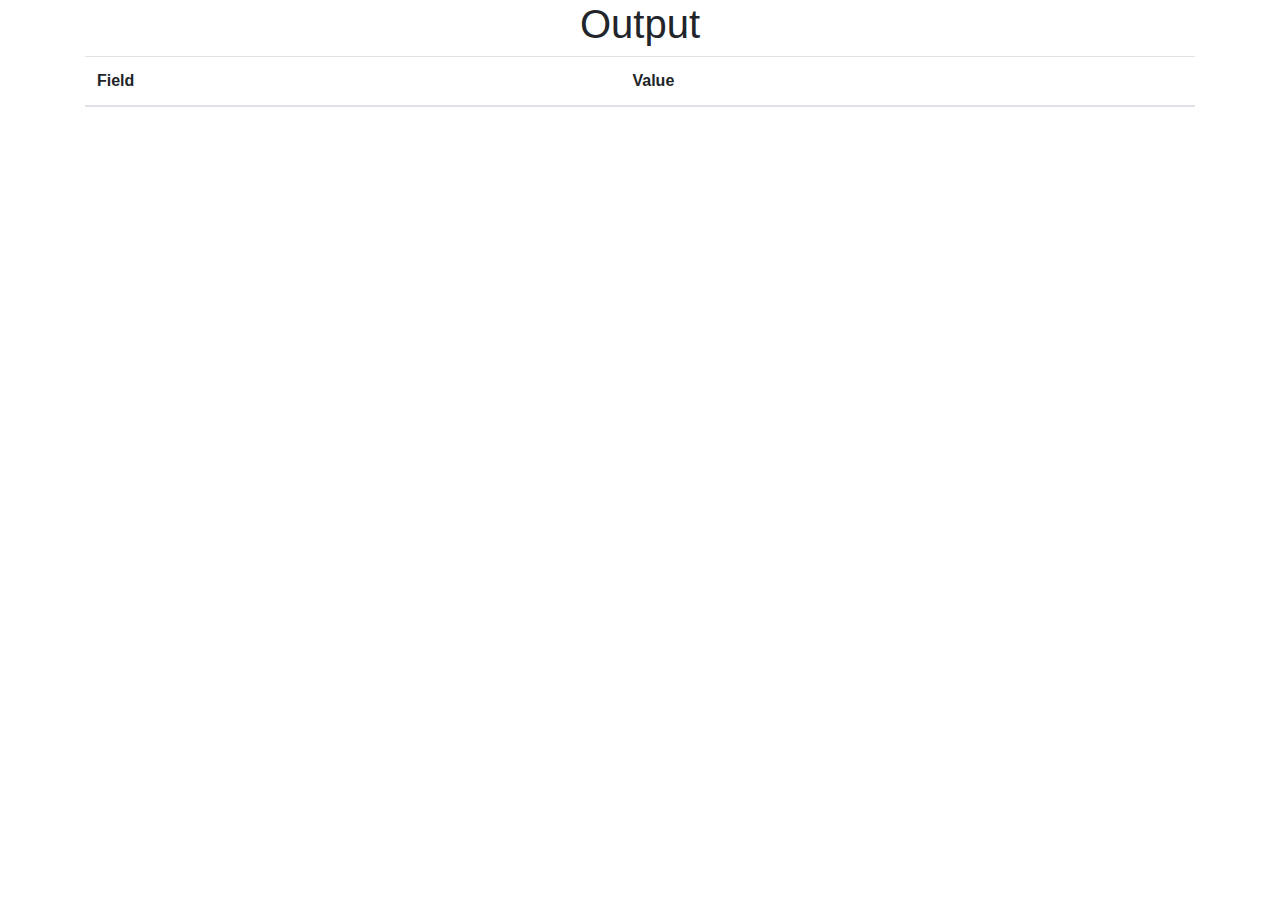
<file: templates/output.html>
<!DOCTYPE html>
<html>
<head>
    <title>Output</title>
    <link rel="stylesheet" href="https://maxcdn.bootstrapcdn.com/bootstrap/4.0.0/css/bootstrap.min.css">
</head>
<body>
    <div class="container">
        <h1 class="text-center">Output</h1>
        <table class="table">
            <thead>
                <tr>
                    <th>Field</th>
                    <th>Value</th>
                </tr>
            </thead>
            <tbody id="output-table-body">
                <!-- Table rows will be dynamically added here -->
            </tbody>
        </table>
    </div>
    <script>
        var params = new URLSearchParams(window.location.search);
        var data = {};
        params.forEach(function(value, key) {
            data[key] = value;
        });

        // Call the displayOutput function with the extracted data
        displayOutput(data);

        function displayOutput(data) {
            var tableBody = document.getElementById('output-table-body');
            tableBody.innerHTML = '';

            // Add rows for each field-value pair
            Object.keys(data).forEach(function(key) {
                var row = document.createElement('tr');

                var fieldCell = document.createElement('td');
                fieldCell.innerText = key;
                row.appendChild(fieldCell);

                var valueCell = document.createElement('td');
                valueCell.innerText = data[key];
                row.appendChild(valueCell);

                tableBody.appendChild(row);
            });
        }
    </script>
</body>
</html>
</file>
